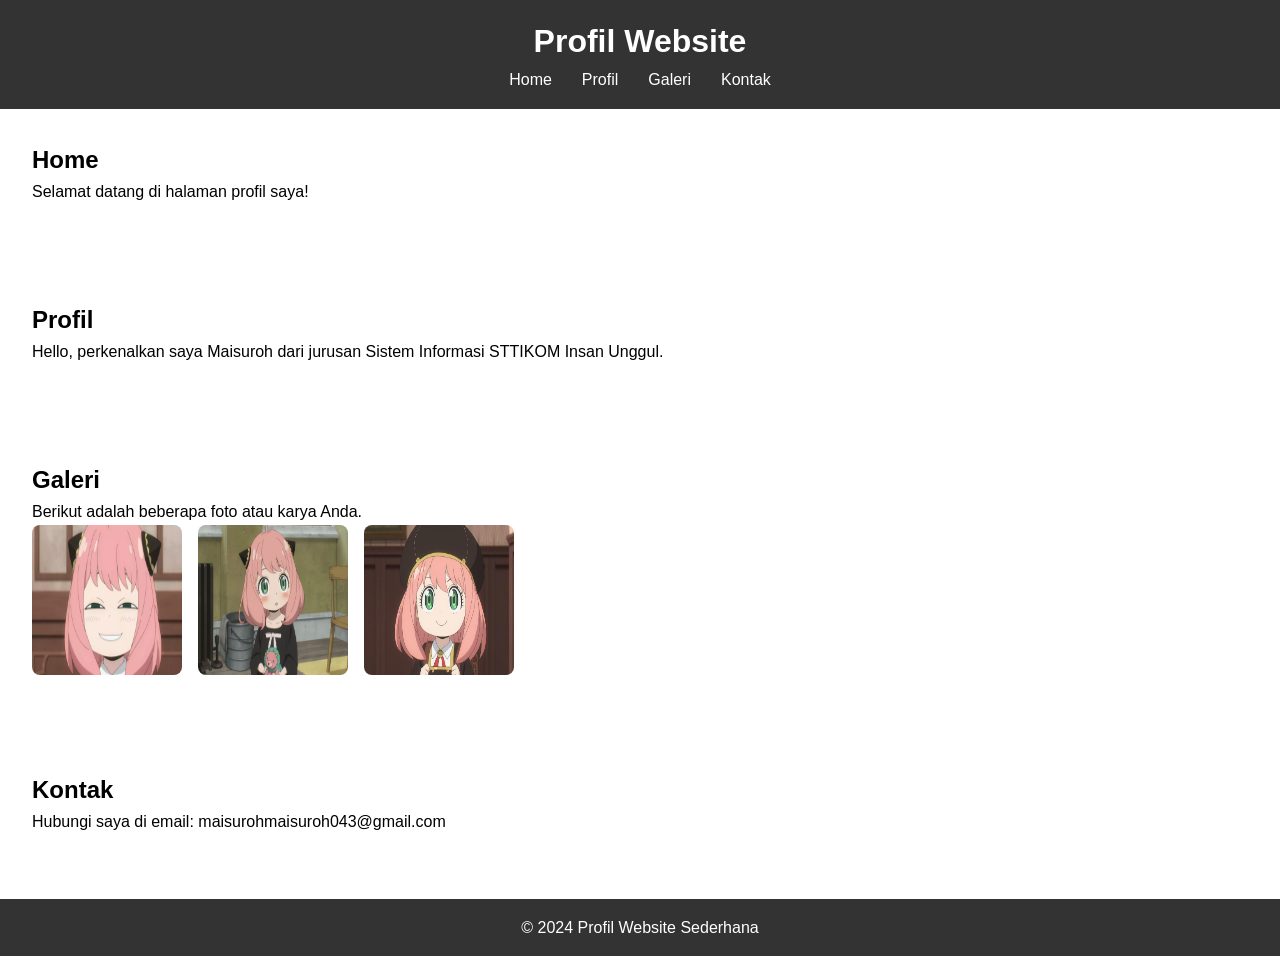
<file: webprofil/index.html>
<!DOCTYPE html>
<html lang="en">
<head>
    <meta charset="UTF-8">
    <meta name="viewport" content="width=device-width, initial-scale=1.0">
    <title>Profil Website Sederhana</title>
    <link rel="stylesheet" href="style.css">
</head>
<body>
    <header>
        <h1>Profil Website</h1>
        <nav>
            <ul>
                <li><a href="#home">Home</a></li>
                <li><a href="#profil">Profil</a></li>
                <li><a href="#galeri">Galeri</a></li>
                <li><a href="#kontak">Kontak</a></li>
            </ul>
        </nav>
    </header>

    <section id="home">
        <h2>Home</h2>
        <p>Selamat datang di halaman profil saya!</p>
    </section>

    <section id="profil">
        <h2>Profil</h2>
        <p>Hello, perkenalkan saya Maisuroh dari jurusan Sistem Informasi STTIKOM Insan Unggul.</p>
    </section>

    <section id="galeri">
        <h2>Galeri</h2>
        <p>Berikut adalah beberapa foto atau karya Anda.</p>
        <div class="gallery">
            <img src="gambar1.webp" alt="Gambar 1">
            <img src="gambar2.jpg" alt="Gambar 2">
            <img src="gambar3.jpg" alt="Gambar 3">
        </div>
    </section>

    <section id="kontak">
        <h2>Kontak</h2>
        <p>Hubungi saya di email: maisurohmaisuroh043@gmail.com</p>
    </section>

    <footer>
        <p>&copy; 2024 Profil Website Sederhana</p>
    </footer>
</body>
</html>
</file>
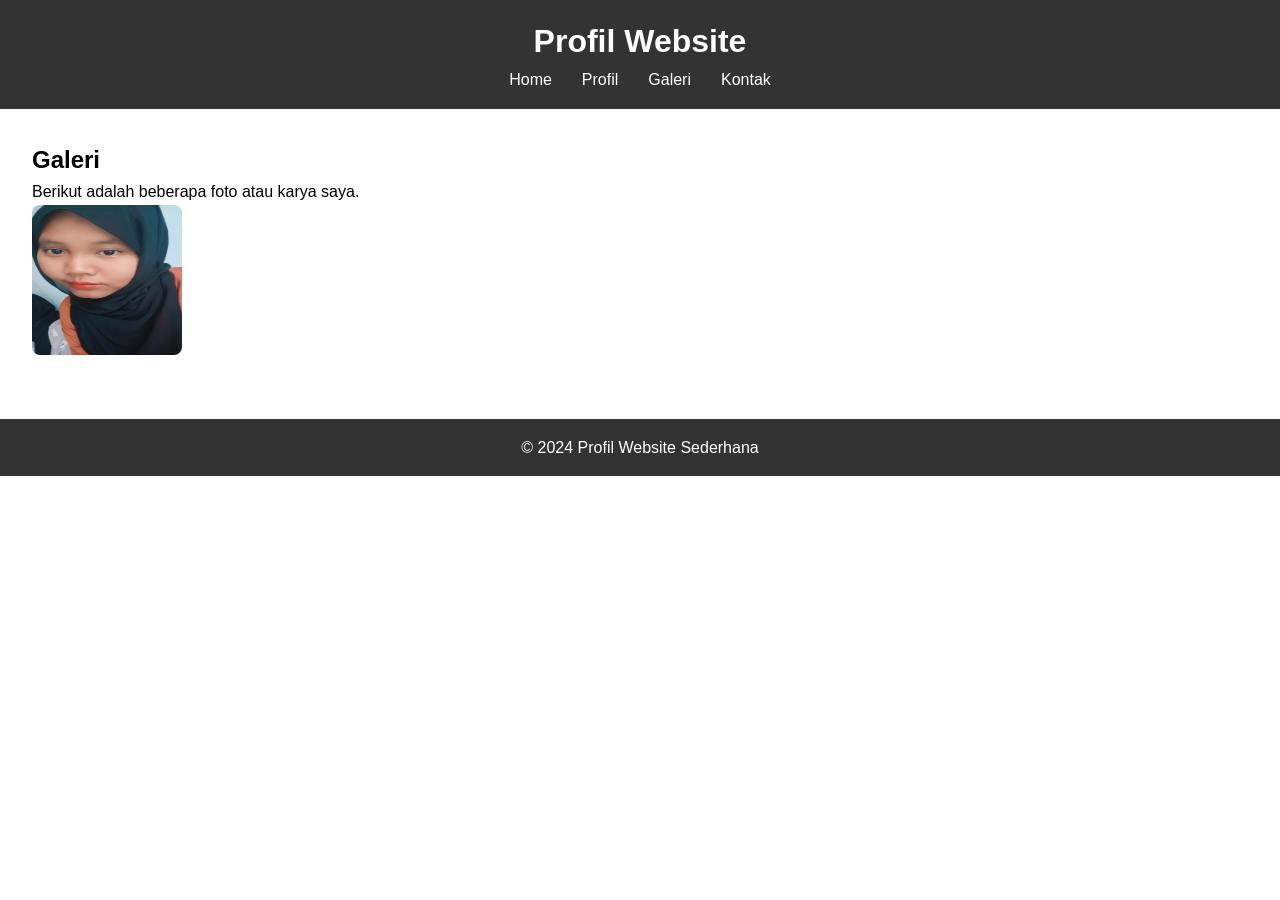
<file: webprofil/galeri.html>
<!DOCTYPE html>
<html lang="id">
<head>
    <meta charset="UTF-8">
    <meta name="viewport" content="width=device-width, initial-scale=1.0">
    <title>Profil Website Sederhana</title>
    <link rel="stylesheet" href="style.css">
</head>
<body>
    <header>
        <h1>Profil Website</h1>
        <nav>
            <ul>
                <li><a href="index.html">Home</a></li>
                <li><a href="profil.html">Profil</a></li>
                <li><a href="galeri.html">Galeri</a></li>
                <li><a href="kontak.html">Kontak</a></li>
            </ul>
        </nav>
    </header>

    <section id="galeri">
        <h2>Galeri</h2>
        <p>Berikut adalah beberapa foto atau karya saya.</p>
        <div class="gallery">
            <img src="foto.jpeg" alt="Gambar 1" width="250px">
        </div>
    </section>

    <footer>
        <p>&copy; 2024 Profil Website Sederhana</p>
    </footer>
</body>
</html>
</file>
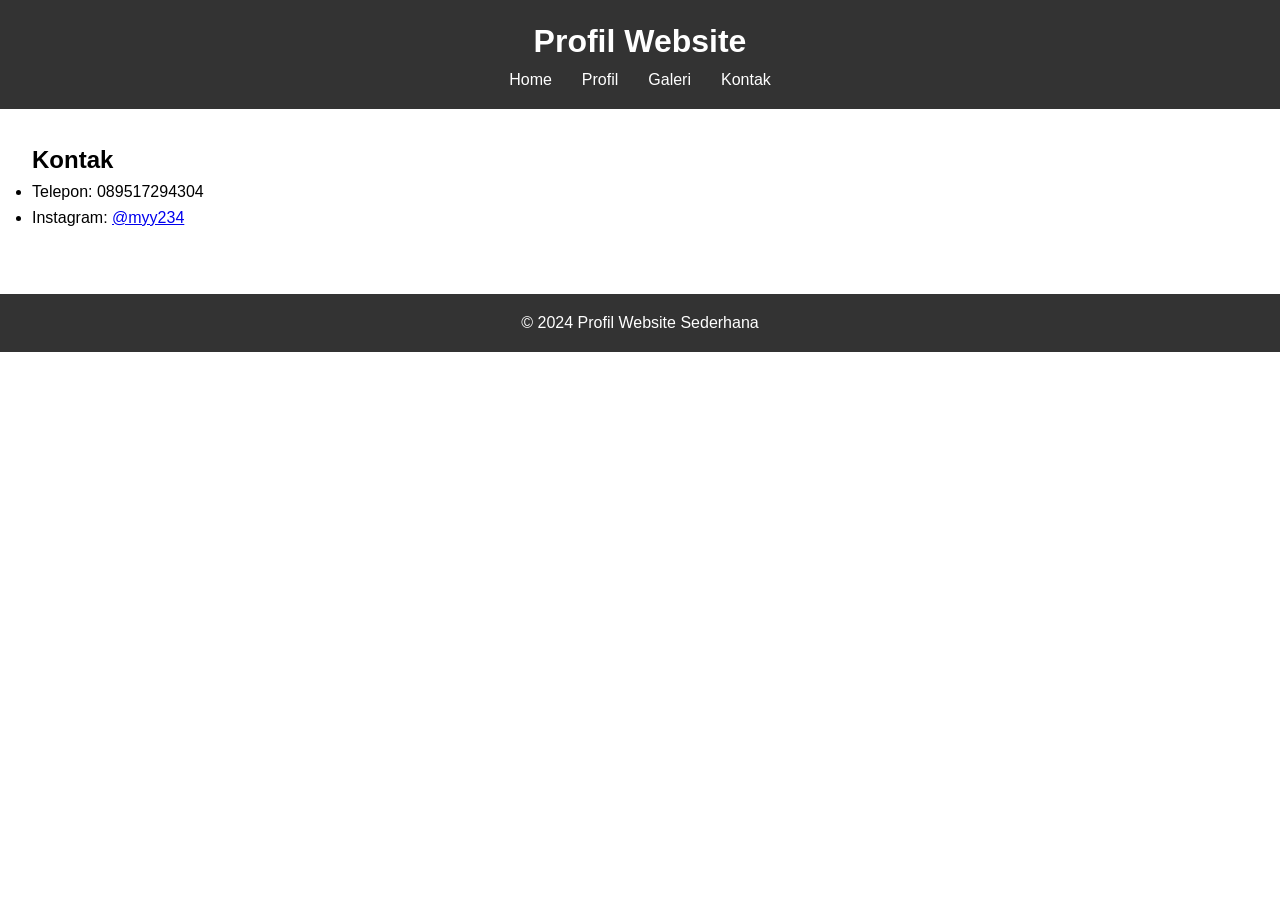
<file: webprofil/kontak.html>
<!DOCTYPE html>
<html lang="id">
<head>
    <meta charset="UTF-8">
    <meta name="viewport" content="width=device-width, initial-scale=1.0">
    <title>Profil Website Sederhana</title>
    <link rel="stylesheet" href="style.css">
</head>
<body>
    <header>
        <h1>Profil Website</h1>
        <nav>
            <ul>
                <li><a href="index.html">Home</a></li>
                <li><a href="profil.html">Profil</a></li>
                <li><a href="galeri.html">Galeri</a></li>
                <li><a href="kontak.html">Kontak</a></li>
            </ul>
        </nav>
    </header>

    <section id="kontak">
        <h2>Kontak</h2>
        <ul>
            <li>Telepon: 089517294304</li>
            <li>Instagram: <a href="https://instagram.com/myy234" target="_blank">@myy234</a></li>
        </ul>
    </section>

    <footer>
        <p>&copy; 2024 Profil Website Sederhana</p>
    </footer>
</body>
</html>
</file>
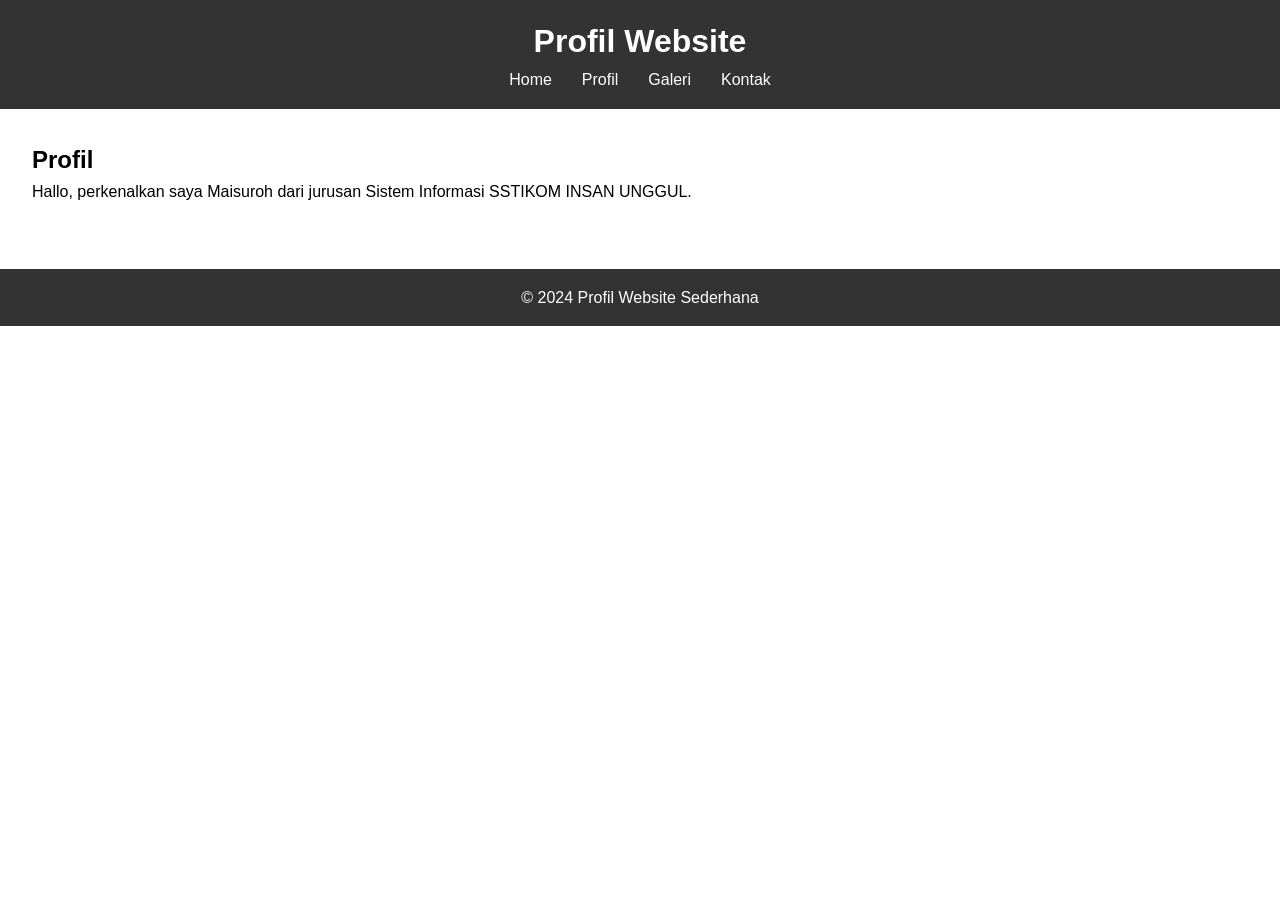
<file: webprofil/profil.html>
<!DOCTYPE html>
<html lang="id">
<head>
    <meta charset="UTF-8">
    <meta name="viewport" content="width=device-width, initial-scale=1.0">
    <title>Profil Website Sederhana</title>
    <link rel="stylesheet" href="style.css">
</head>
<body>
    <header>
        <h1>Profil Website</h1>
        <nav>
            <ul>
                <li><a href="index.html">Home</a></li>
                <li><a href="profil.html">Profil</a></li>
                <li><a href="galeri.html">Galeri</a></li>
                <li><a href="kontak.html">Kontak</a></li>
            </ul>
        </nav>
    </header>

    <section id="profil">
        <h2>Profil</h2>
        <p>Hallo, perkenalkan saya Maisuroh dari jurusan Sistem Informasi SSTIKOM INSAN UNGGUL.</p>
    </section>

    <footer>
        <p>&copy; 2024 Profil Website Sederhana</p>
    </footer>
</body>
</html>
</file>
<file: webprofil/style.css>
/* Reset gaya dasar */
* {
    margin: 0;
    padding: 0;
    box-sizing: border-box;
}

body {
    font-family: Arial, sans-serif;
    line-height: 1.6;
}

header {
    background: #333;
    color: #fff;
    padding: 1em;
    text-align: center;
}

nav ul {
    list-style-type: none;
    display: flex;
    justify-content: center;
}

nav ul li {
    margin: 0 15px;
}

nav ul li a {
    color: #fff;
    text-decoration: none;
}

section {
    padding: 2em;
}

#home, #profil, #galeri, #kontak {
    margin-bottom: 2em;
}

.gallery {
    display: flex;
    gap: 1em;
}

.gallery img {
    width: 150px;
    height: 150px;
    border-radius: 8px;
}

footer {
    background: #333;
    color: #fff;
    text-align: center;
    padding: 1em 0;
    margin-top: 2em;
}
</file>
